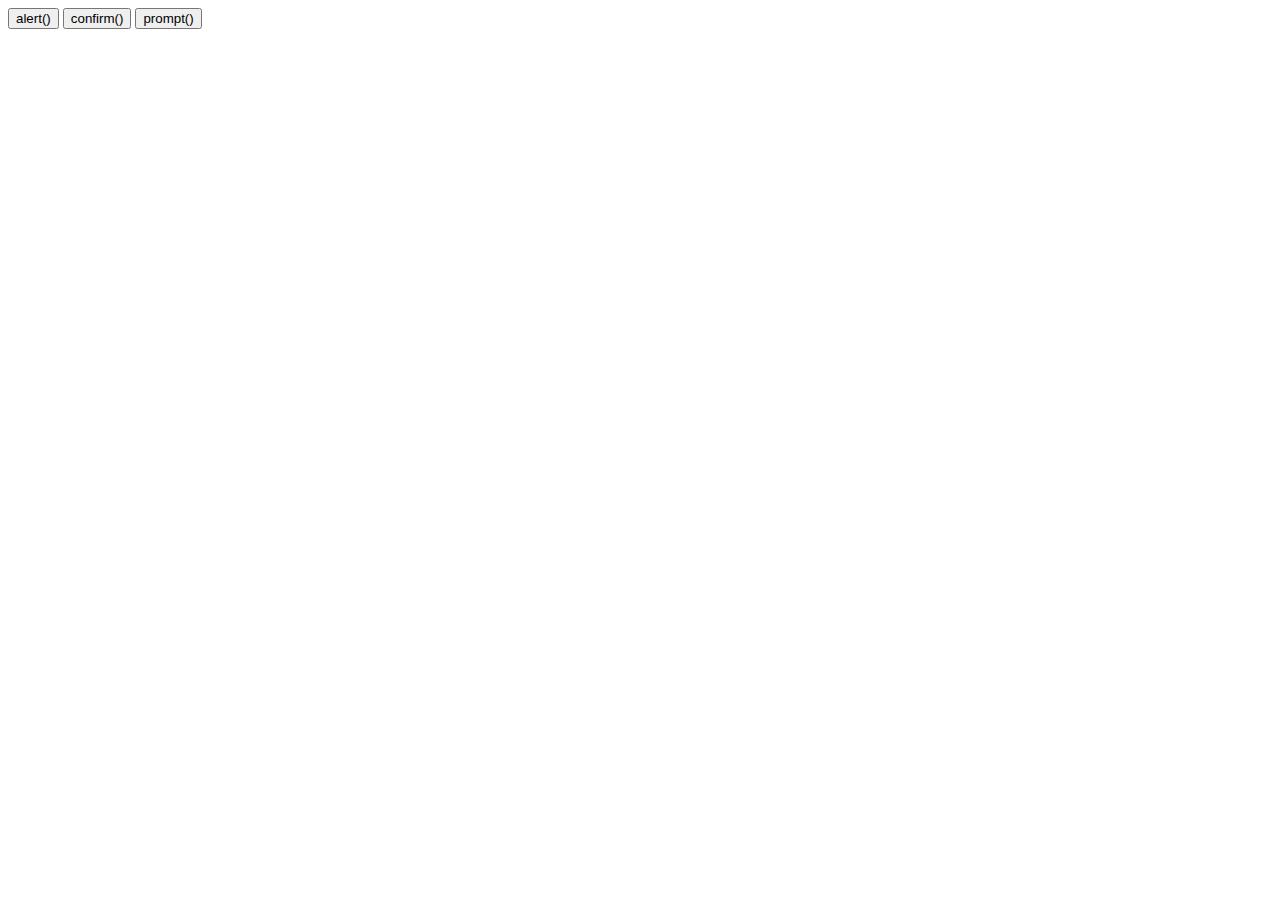
<file: aula11/index.html>
<!DOCTYPE html>
<html lang="pt-BR">
<head>
    <meta charset="UTF-8">
    <meta name="viewport" content="width=device-width, initial-scale=1.0">
    <title>Alert, confirm e prompt (navegador)</title>
</head>
<body>
    <button onclick="Alerta()">alert()</button>
    <button onclick="Confirmar()">confirm()</button>
    <button onclick="Input()">prompt()</button>
    <script src="js/script.js"></script>
</body>
</html>
</file>
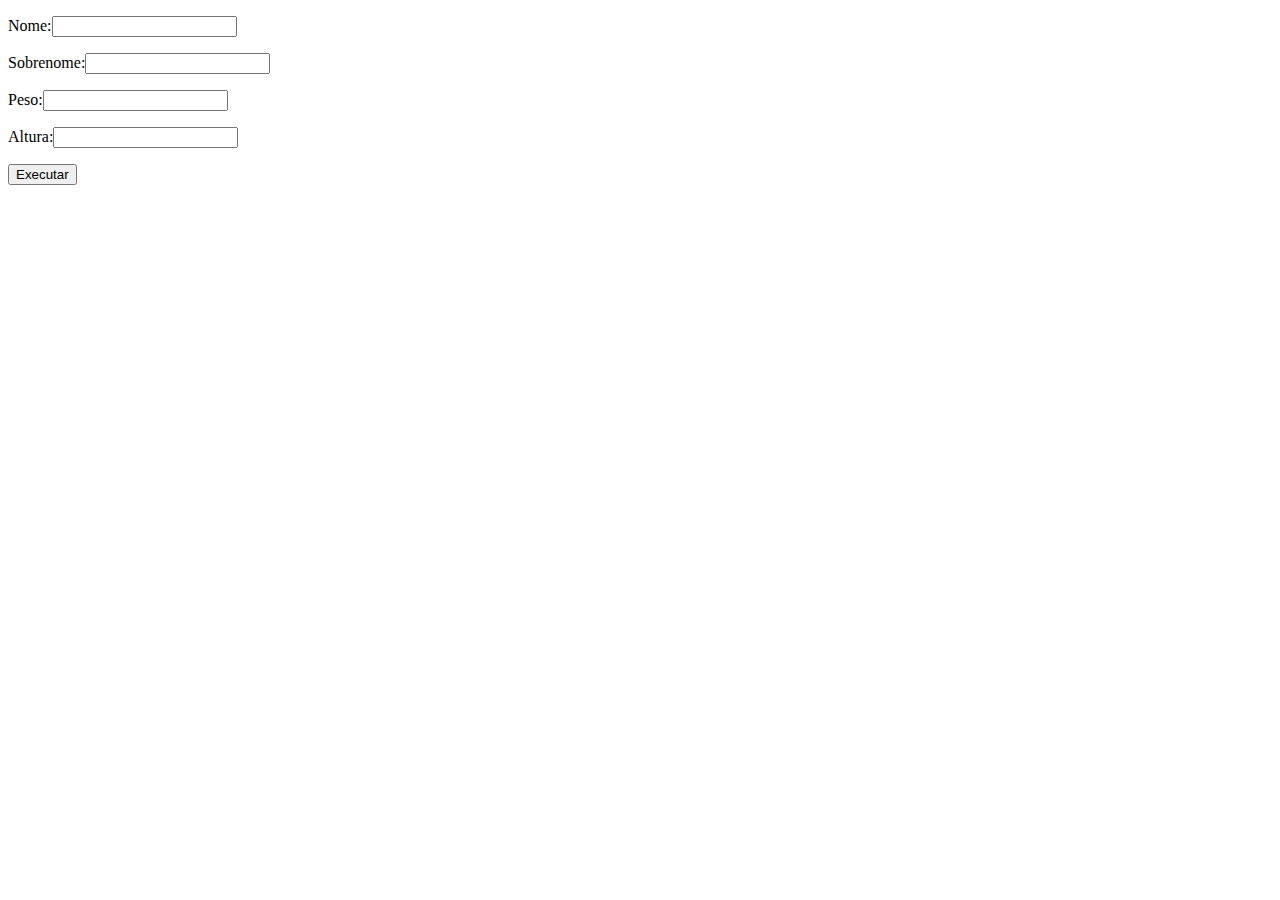
<file: aula20/index.html>
<!DOCTYPE html>
<html lang="pt-BR">
<head>
    <meta charset="UTF-8">
    <meta name="viewport" content="width=device-width, initial-scale=1.0">
    <title>Exercício</title>
</head>

<body>
    <form class="form" action="" method="get">
        <p>Nome:<input type="text" class="nome"></p>
        <p>Sobrenome:<input type="text" class="sobrenome"></p>
        <p>Peso:<input type="text" class="peso"></p>
        <p>Altura:<input type="text" class="altura"></p>
        <button>Executar</button>
    </form>
    <div class="texto"></div>

    <script src="script.js"></script>
</body>
</html>
</file>
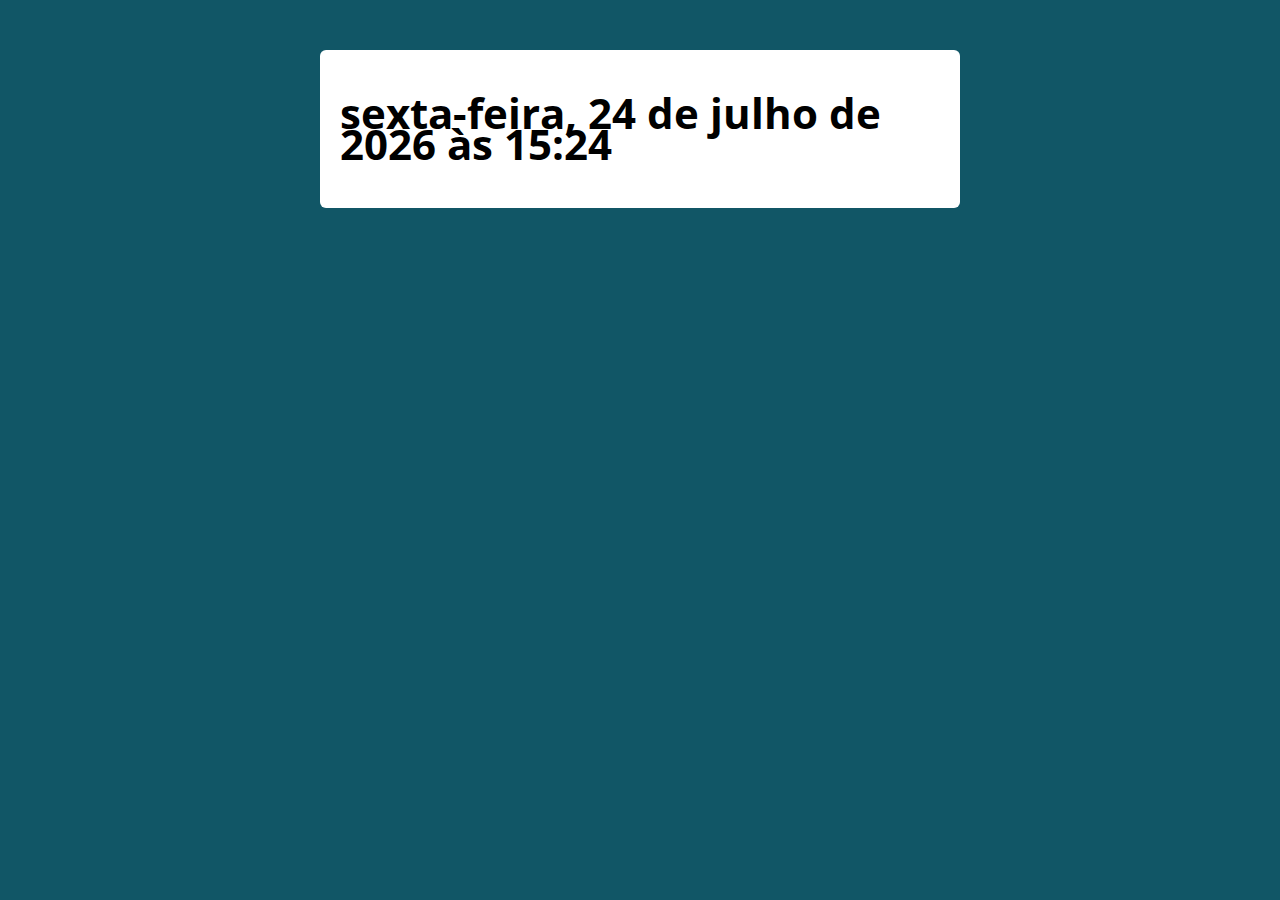
<file: aula30/index.html>
<!DOCTYPE html>
<html lang="pt-BR">
<head>
    <meta charset="UTF-8">
    <meta name="viewport" content="width=device-width, initial-scale=1.0">
    <link rel="stylesheet" href="assets/css/style.css">
    <title>Modelo Exercício</title>
</head>
<body>
    <section class="container">
        <h1>Lorem ipsum dolor sit amet</h1>
    </section>
    <script src="assets/js/main.js"></script>
</body>
</html>
</file>
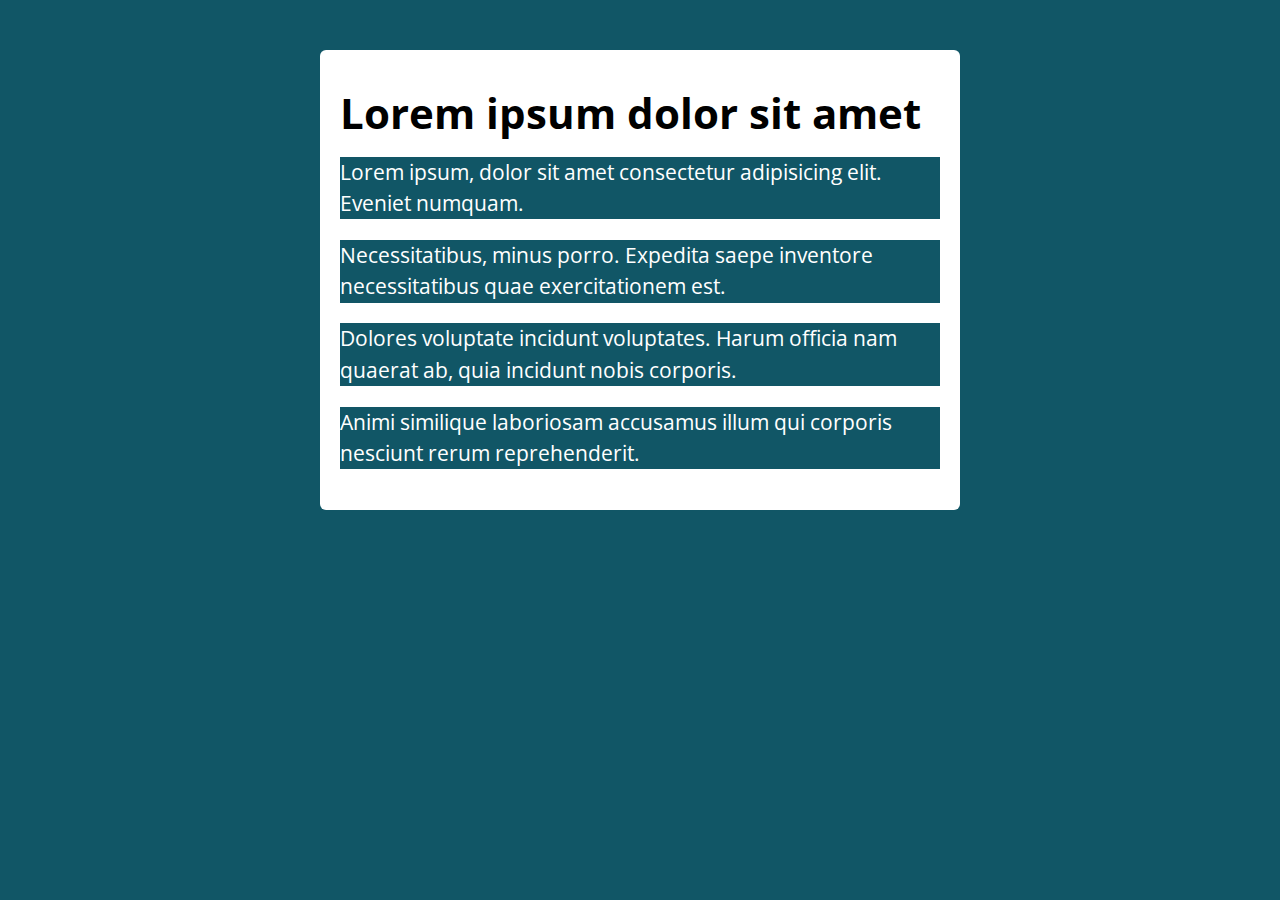
<file: aula38/index.html>
<!DOCTYPE html>
<html lang="pt-BR">
<head>
    <meta charset="UTF-8">
    <meta name="viewport" content="width=device-width, initial-scale=1.0">
    <link rel="stylesheet" href="assets/css/style.css">
    <title>Modelo Exercício</title>
</head>
<body>
    <section class="container">
        <h1>Lorem ipsum dolor sit amet</h1>
        <div class="paragrafos">
            <p>Lorem ipsum, dolor sit amet consectetur adipisicing elit. Eveniet numquam.</p>
            <p>Necessitatibus, minus porro. Expedita saepe inventore necessitatibus quae exercitationem est.</p>
            <p>Dolores voluptate incidunt voluptates. Harum officia nam quaerat ab, quia incidunt nobis corporis.</p>
            <p>Animi similique laboriosam accusamus illum qui corporis nesciunt rerum reprehenderit.</p>
        </div>
    </section>
    <script src="assets/js/main.js"></script>
</body>
</html>
</file>
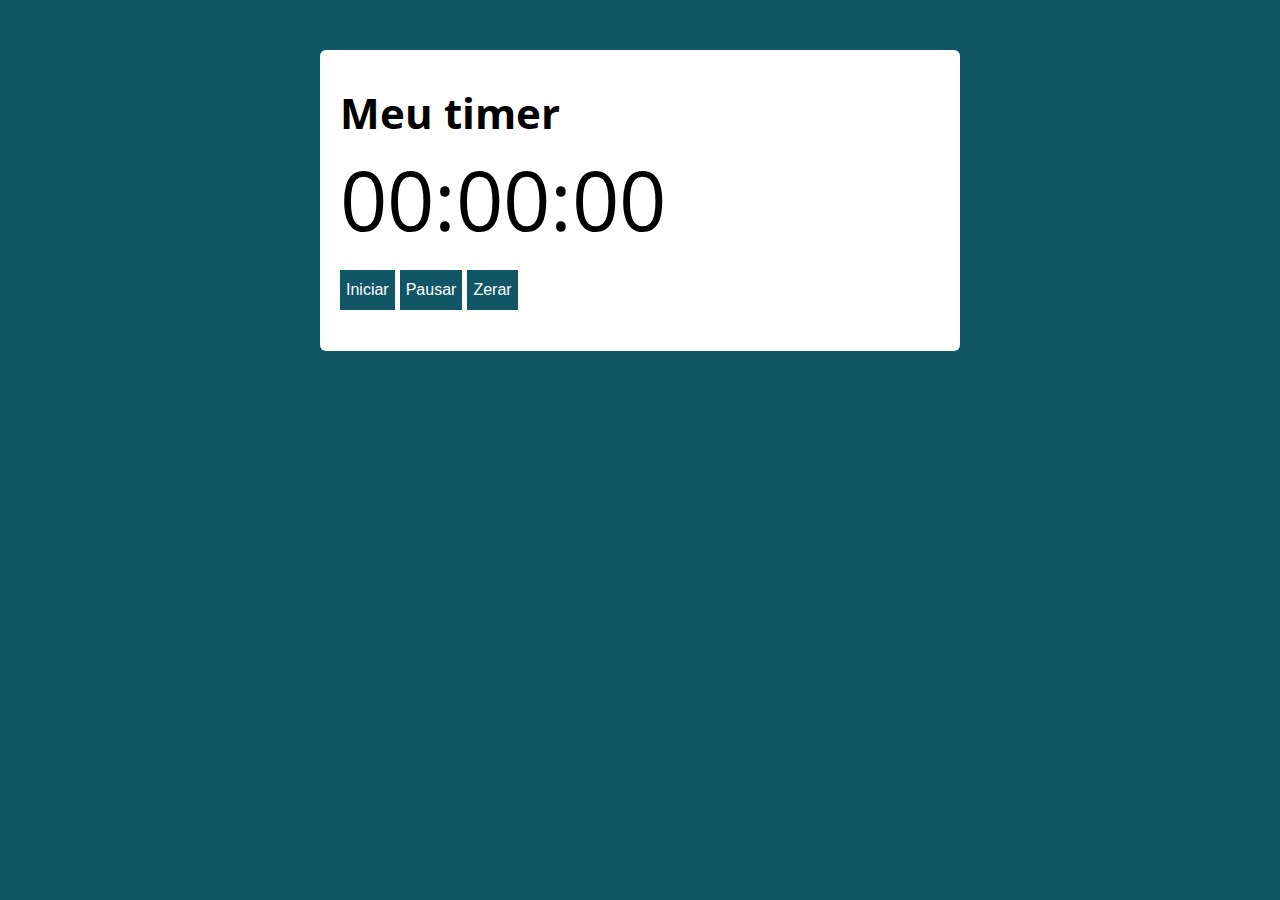
<file: aula47/index.html>
<!DOCTYPE html>
<html lang="pt-BR">
<head>
    <meta charset="UTF-8">
    <meta name="viewport" content="width=device-width, initial-scale=1.0">
    <link rel="stylesheet" href="assets/css/style.css">
    <title>Modelo Exercício</title>
</head>
<body>
    <section class="container">
        <h1>Meu timer</h1>
        <div class="relogio">00:00:00</div>
        <p>
            <button class="iniciar">Iniciar</button>
            <button class="pausar">Pausar</button>
            <button class="zerar">Zerar</button>
        </p>
    </section>
    <script src="assets/js/main.js"></script>
</body>
</html>
</file>
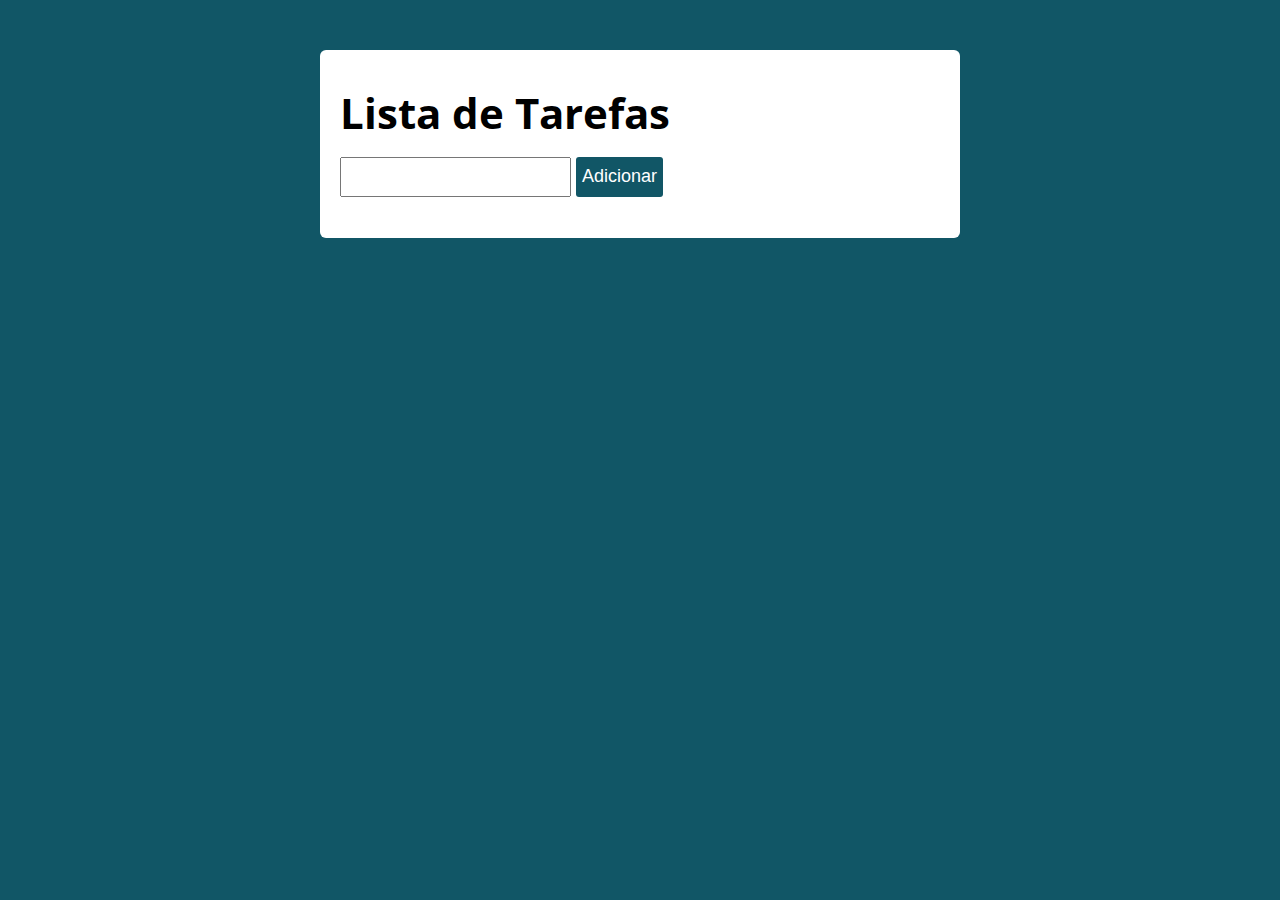
<file: aula48/index.html>
<!DOCTYPE html>
<html lang="pt-BR">
<head>
    <meta charset="UTF-8">
    <meta name="viewport" content="width=device-width, initial-scale=1.0">
    <link rel="stylesheet" href="assets/css/style.css">
    <title>Modelo Exercício</title>
</head>
<body>
    <section class="container">
        <h1>Lista de Tarefas</h1>
        <p>
            <input type="text" id="input-tarefa">
            <button class="button-add-tarefa">Adicionar</button>
        </p>
        <ul class="lista-tarefas">
        </ul>
    </section>
    <script src="assets/js/main.js"></script>
</body>
</html>
</file>
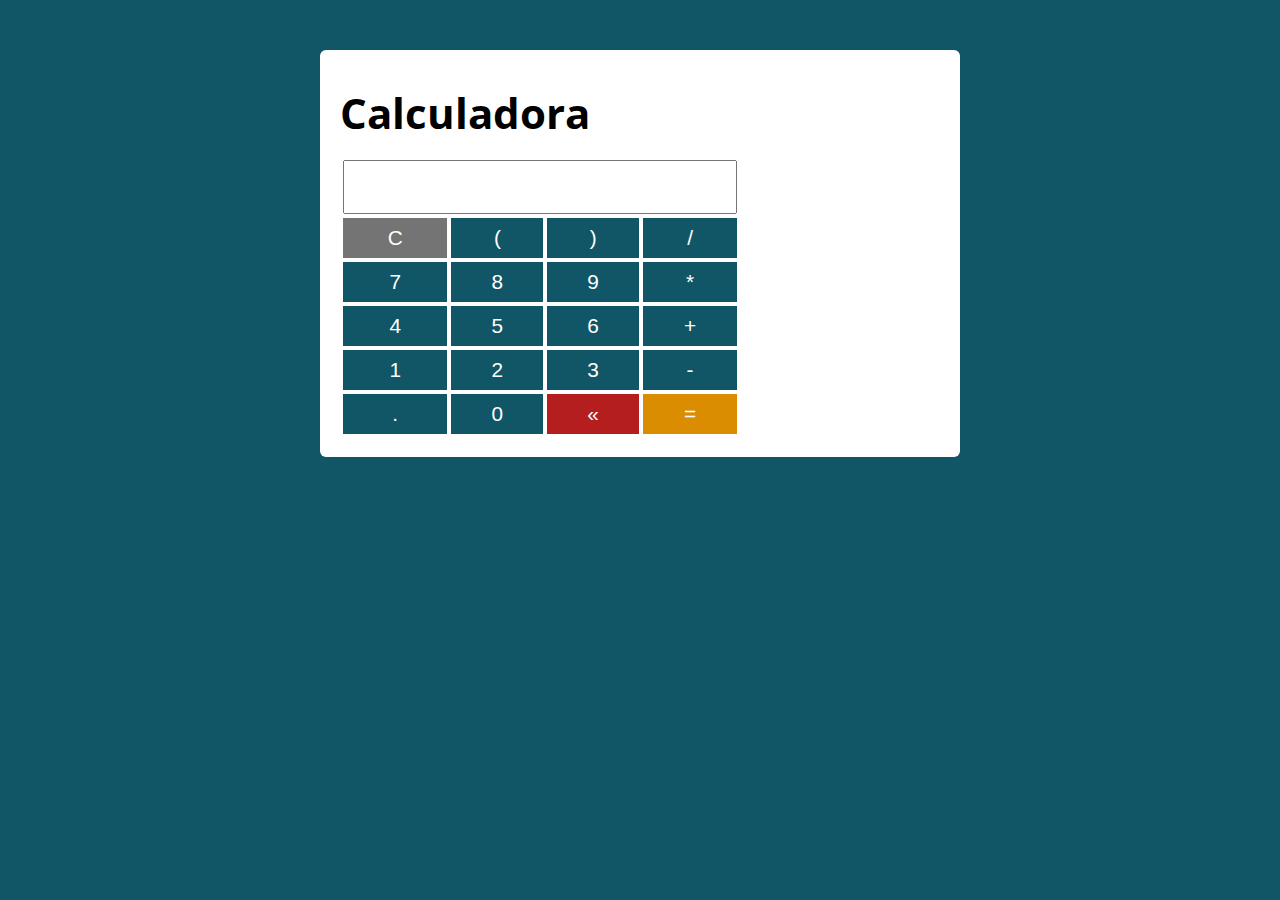
<file: aula57/index.html>
<!DOCTYPE html>
<html lang="pt-BR">
<head>
    <meta charset="UTF-8">
    <meta name="viewport" content="width=device-width, initial-scale=1.0">
    <link rel="stylesheet" href="assets/css/style.css">
    <title>Modelo Exercício</title>
</head>
<body>
    <section class="container">
        <h1>Calculadora</h1>
        <table class="calculadora">

            <tr>
            <td colspan="4"><input type="text" class="display"></td>
            </tr>

            <tr>
                <td><button class="btn btn-clear">C</button></td>
                <td><button class="btn btn-num">(</button></td>
                <td><button class="btn btn-num">)</button></td>
                <td><button class="btn btn-num">/</button></td>
            </tr>

            <tr>
                <td><button class="btn btn-num">7</button></td>
                <td><button class="btn btn-num">8</button></td>
                <td><button class="btn btn-num">9</button></td>
                <td><button class="btn btn-num">*</button></td>
            </tr>

            <tr>
                <td><button class="btn btn-num">4</button></td>
                <td><button class="btn btn-num">5</button></td>
                <td><button class="btn btn-num">6</button></td>
                <td><button class="btn btn-num">+</button></td>
            </tr>

            <tr>
                <td><button class="btn btn-num">1</button></td>
                <td><button class="btn btn-num">2</button></td>
                <td><button class="btn btn-num">3</button></td>
                <td><button class="btn btn-num">-</button></td>
            </tr>

            <tr>
                <td><button class="btn btn-num">.</button></td>
                <td><button class="btn btn-num">0</button></td>
                <td><button class="btn btn-del">&laquo;</button></td>
                <td><button class="btn btn-eq">=</button></td>
            </tr>
            
        </table>
        

    </section>
    <script src="assets/js/main.js"></script>
</body>
</html>
</file>
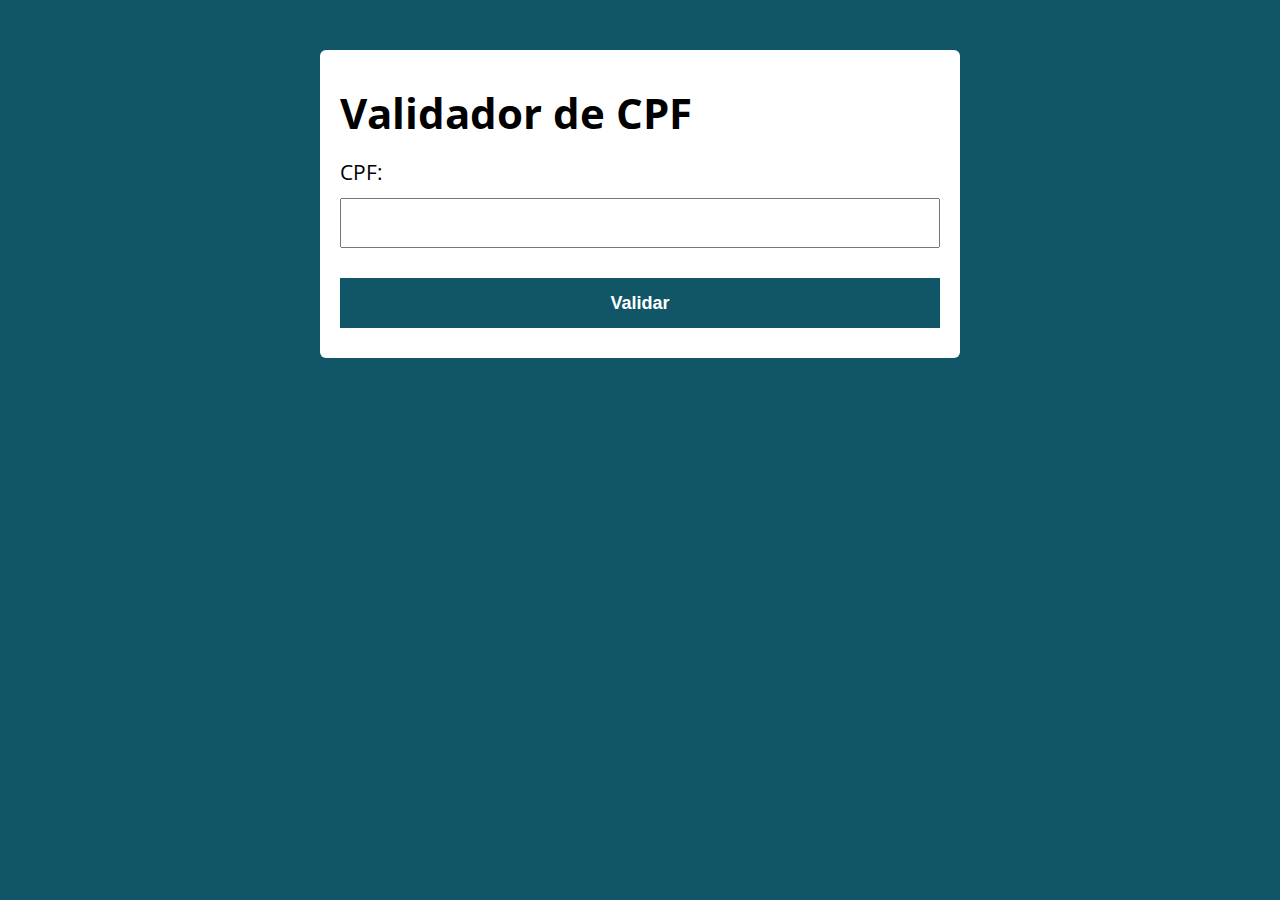
<file: aula77/index.html>
<!DOCTYPE html>
<html lang="pt-BR">
<head>
    <meta charset="UTF-8">
    <meta name="viewport" content="width=device-width, initial-scale=1.0">
    <link rel="stylesheet" href="assets/css/style.css">
    <title>Modelo Exercício</title>
</head>
<body>
    <section class="container">
        <h1>Validador de CPF</h1>
            <div>
                <label for="input-cpf">CPF:</label>
                <input type="text" id="input-cpf">
                <button class="btn-valida">Validar</button>
            </div>
            <div class="resultado">

            </div>
    </section>
    <script src="assets/js/main.js"></script>
</body>
</html>
</file>
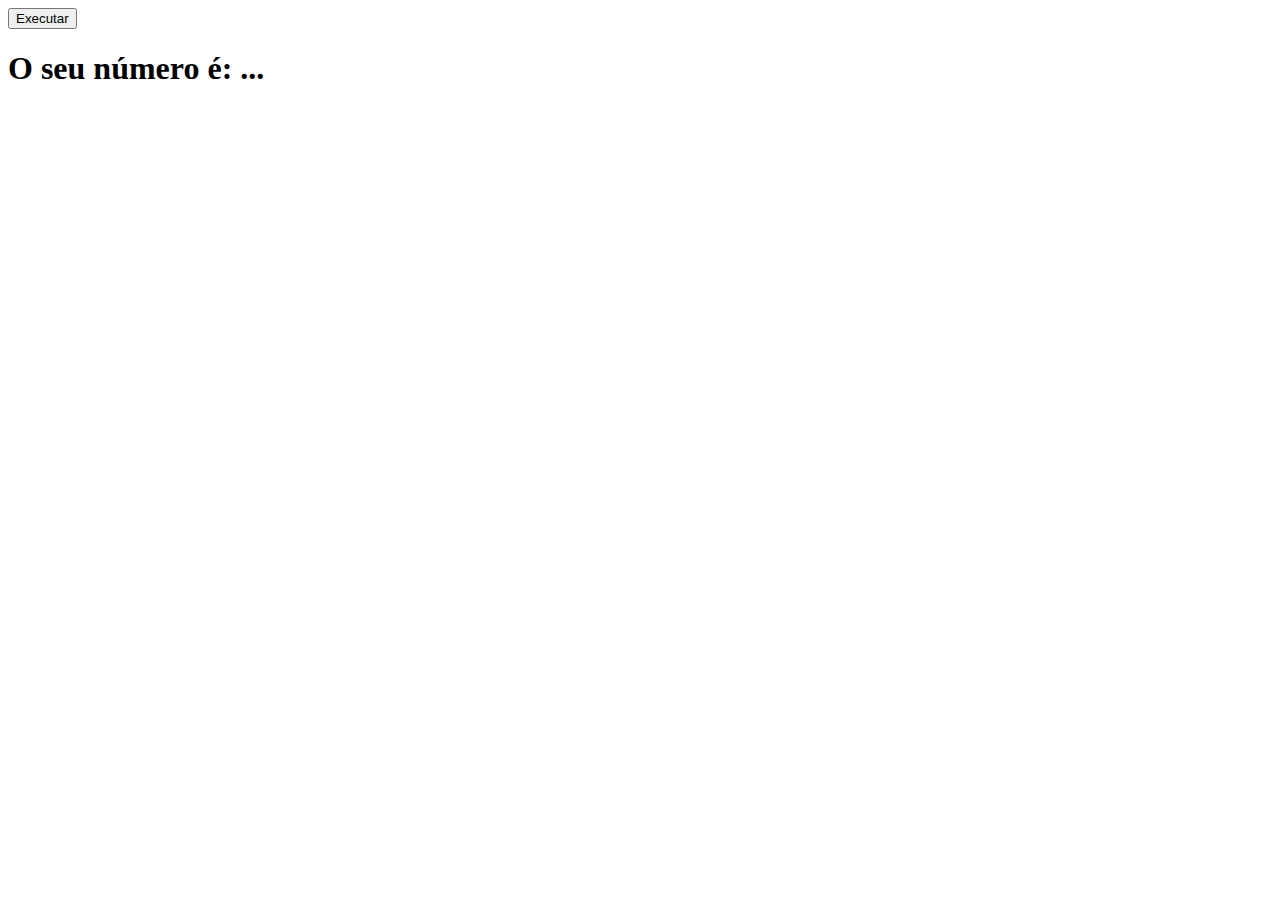
<file: aula15/ex/index.html>
<!DOCTYPE html>
<html lang="pt-BR">
<head>
    <meta charset="UTF-8">
    <meta name="viewport" content="width=device-width, initial-scale=1.0">
    <title>Exercício</title>
</head>
<body>
    <script src="script.js"></script>
    <button onclick="Numbers()">Executar</button>
    <section>
        <h1>O seu número é: <span id="numero">...</span></h1>
        <div id="button"></div>
        <div id="container"></div>
    </section>
</body>
</html>
</file>
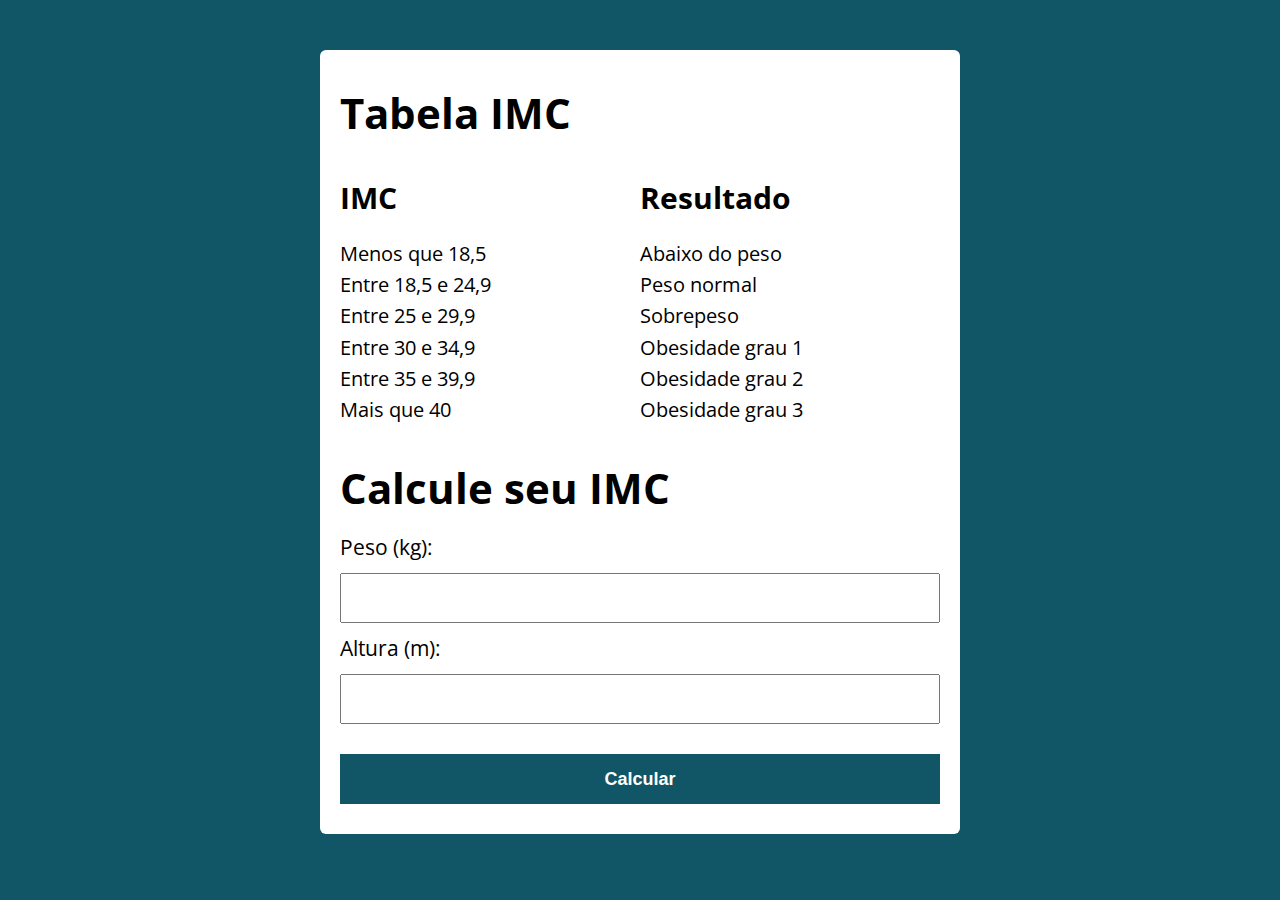
<file: aula26/modelo/index.html>
<!DOCTYPE html>
<html lang="pt-BR">
<head>
    <meta charset="UTF-8">
    <meta name="viewport" content="width=device-width, initial-scale=1.0">
    <link rel="stylesheet" href="assets/css/style.css">
    <title>Calculadora IMC</title>
</head>
<body>
    <section class="container">
        <h1>Tabela IMC</h1>
        <div class="tabela">
            <div class="coluna">
                <h2>IMC</h2>
                <p>Menos que 18,5<br>
                Entre 18,5 e 24,9<br>
                Entre 25 e 29,9<br>
                Entre 30 e 34,9<br>
                Entre 35 e 39,9<br>
                Mais que 40</p>
            </div>
            <div class="coluna">
                <h2>Resultado</h2>
                <p>Abaixo do peso<br>
                Peso normal<br>
                Sobrepeso<br>
                Obesidade grau 1<br>
                Obesidade grau 2<br>
                Obesidade grau 3</p>
            </div>
        </div>

        <h1>Calcule seu IMC</h1>

        <div id="alerta" style="display: none;"></div>

        <form action="">

            <label for="peso">Peso (kg):</label>
            <input type="number" id="peso">

            <label for="altura">Altura (m):</label>
            <input type="text" id="altura">

            <button type="submit">Calcular</button>
        </form>

        <div id="resultado" style="display: none;"></div>
    </section>
    <script src="assets/js/main.js"></script>
</body>
</html>
</file>
<file: aula30/assets/css/style.css>
@import url('https://fonts.googleapis.com/css2?family=Open+Sans:ital,wght@0,300..800;1,300..800&display=swap');

:root{
    --primary-color: rgb(17, 86, 102);
    --primary-color-darker: rgb(9, 48, 56);
}

*{
    box-sizing: border-box;
    outline: 0;
}

body{
    margin: 0;
    padding: 0;
    background-color:var(--primary-color);
    font-family: 'Open sans', sans-serif;
    font-size: 1.3em;
    line-height: 1.5em;
}

.container{
    max-width: 640px;
    margin: 50px auto;
    background-color: white;
    padding: 20px;
    border-radius: 6px;
}

form input, form label, form button{
    display: block;
    width: 100%;
    margin-bottom: 10px;
}

form input{
    font-size: 24px;
    height: 50px;
    padding: 0 20px;
}

form input:focus {
    outline: 1px solid var(--primary-color);
}

form button{
    border: none;
    background-color: var(--primary-color);
    color: white;
    font-size: 18px;
    font-weight: 700;
    height: 50px;
    cursor: pointer;
    margin-top: 30px;
}

form button:hover{
    background-color: var(--primary-color-darker);
    color: rgb(192, 192, 192);
}

form button:active{
    background-color: rgb(7, 35, 41);
    color: rgb(139, 139, 139);
}
</file>
<file: aula38/assets/css/style.css>
@import url('https://fonts.googleapis.com/css2?family=Open+Sans:ital,wght@0,300..800;1,300..800&display=swap');

:root{
    --primary-color: rgb(17, 86, 102);
    --primary-color-darker: rgb(9, 48, 56);
}

*{
    box-sizing: border-box;
    outline: 0;
}

body{
    margin: 0;
    padding: 0;
    background-color:var(--primary-color);
    font-family: 'Open sans', sans-serif;
    font-size: 1.3em;
    line-height: 1.5em;
}

.container{
    max-width: 640px;
    margin: 50px auto;
    background-color: white;
    padding: 20px;
    border-radius: 6px;
}

form input, form label, form button{
    display: block;
    width: 100%;
    margin-bottom: 10px;
}

form input{
    font-size: 24px;
    height: 50px;
    padding: 0 20px;
}

form input:focus {
    outline: 1px solid var(--primary-color);
}

form button{
    border: none;
    background-color: var(--primary-color);
    color: white;
    font-size: 18px;
    font-weight: 700;
    height: 50px;
    cursor: pointer;
    margin-top: 30px;
}

form button:hover{
    background-color: var(--primary-color-darker);
    color: rgb(192, 192, 192);
}

form button:active{
    background-color: rgb(7, 35, 41);
    color: rgb(139, 139, 139);
}
</file>
<file: aula47/assets/css/style.css>
@import url('https://fonts.googleapis.com/css2?family=Open+Sans:ital,wght@0,300..800;1,300..800&display=swap');

:root{
    --primary-color: rgb(17, 86, 102);
    --primary-color-darker: rgb(9, 48, 56);
}

*{
    box-sizing: border-box;
    outline: 0;
}

body{
    margin: 0;
    padding: 0;
    background-color:var(--primary-color);
    font-family: 'Open sans', sans-serif;
    font-size: 1.3em;
    line-height: 1.5em;
}

.container{
    max-width: 640px;
    margin: 50px auto;
    background-color: white;
    padding: 20px;
    border-radius: 6px;
}

h1{
    font-size: 2em;
    margin-bottom: 20px;
}

.relogio{
    display: flex;
    align-items: center ;
    font-size: 4em;
    height: 100px;
}

.pause{
    color: red;
}

button{
    border: none;
    background-color: var(--primary-color);
    color: white;
    font-size: 16px;
    height: 40px;
    cursor: pointer;
}

button:hover{
    background-color: var(--primary-color-darker);
    color: rgb(192, 192, 192);
}

button:active{
    background-color: rgb(7, 35, 41);
    color: rgb(139, 139, 139);
}
</file>
<file: aula48/assets/css/style.css>
@import url('https://fonts.googleapis.com/css2?family=Open+Sans:ital,wght@0,300..800;1,300..800&display=swap');

:root{
    --primary-color: rgb(17, 86, 102);
    --primary-color-darker: rgb(9, 48, 56);
    --delete-color: rgba(173, 0, 0);
    --delete-color-darker: rgb(138, 0, 0);
}

*{
    box-sizing: border-box;
    outline: 0;
}

body{
    margin: 0;
    padding: 0;
    background-color:var(--primary-color);
    font-family: 'Open sans', sans-serif;
    font-size: 1.3em;
    line-height: 1.5em;
}

.container{
    max-width: 640px;
    margin: 50px auto;
    background-color: white;
    padding: 20px;
    border-radius: 6px;
}

input{
    font-size: 16px;
    height: 40px;
    padding: 0 10px;
}

input:focus {
    outline: 1px solid var(--primary-color);
}

button{
    border: none;
    border-radius: 3px;
    color: white;
    font-size: 18px;
    height: 40px;
    cursor: pointer;
}

.button-add-tarefa{
    background-color: var(--primary-color);
}

.button-add-tarefa:hover{
    background-color: var(--primary-color-darker);
    color: rgb(192, 192, 192);
}

.button-add-tarefa:active{
    background-color: rgb(7, 35, 41);
    color: rgb(139, 139, 139);
}

.button-apagar-tarefa{
    background-color: var(--delete-color);
    margin-left: 10px;
    height: 30px;
}

.button-apagar-tarefa:hover{
    background-color: var(--delete-color-darker);
    color: rgb(192, 192, 192);
}

.button-apagar-tarefa:active{
    background-color: rgb(104, 0, 0);
    color: rgb(139, 139, 139);
}

li{
    margin-bottom: 10px;
}
</file>
<file: aula57/assets/css/style.css>
@import url('https://fonts.googleapis.com/css2?family=Open+Sans:ital,wght@0,300..800;1,300..800&display=swap');

:root{
    --primary-color: rgb(17, 86, 102);
    --primary-color-darker: rgb(16, 73, 85);
}

*{
    box-sizing: border-box;
    outline: 0;
}

body{
    margin: 0;
    padding: 0;
    background-color:var(--primary-color);
    font-family: 'Open sans', sans-serif;
    font-size: 1.3em;
    line-height: 1.5em;
}

.container{
    max-width: 640px;
    margin: 50px auto;
    background-color: white;
    padding: 20px;
    border-radius: 6px;
}

.calculadora{
    width: 400px;
}

.display{
    font-size: 2em;
    width: 100%;
    text-align: right;
}

.btn{
    width: 100%;
    border: none;
    background-color: var(--primary-color);
    color: white;
    font-size: 1em;
    height: 40px;
    cursor: pointer;
}

.btn:hover{
    background-color: var(--primary-color-darker);
    color: rgb(220, 220, 220);
}

.btn:active{
    background-color: rgb(12, 58, 68);
    color: rgb(180, 180, 180);
}

.btn-eq{
    background-color: rgb(218, 141, 0);
}

.btn-eq:hover{
    background-color: rgb(196, 127, 0);
    color: rgb(220, 220, 220);
}

.btn-eq:active{
    background-color: rgb(175, 114, 0);
    color: rgb(180, 180, 180);
}

.btn-del{
    background-color: rgb(180, 30, 30);
}

.btn-del:hover{
    background-color: rgb(150, 25, 25);
    color: rgb(220, 220, 220);
}

.btn-del:active{
    background-color: rgb(136, 23, 23);
    color: rgb(180, 180, 180);
}

.btn-clear{
    background-color: rgb(116, 116, 116);
}

.btn-clear:hover{
    background-color: rgb(100, 100, 100);
    color: rgb(220, 220, 220);
}

.btn-clear:active{
    background-color: rgb(83, 83, 83);
    color: rgb(180, 180, 180);
}
</file>
<file: aula77/assets/css/style.css>
@import url('https://fonts.googleapis.com/css2?family=Open+Sans:ital,wght@0,300..800;1,300..800&display=swap');

:root{
    --primary-color: rgb(17, 86, 102);
    --primary-color-darker: rgb(16, 73, 85);
}

*{
    box-sizing: border-box;
    outline: 0;
}

body{
    margin: 0;
    padding: 0;
    background-color:var(--primary-color);
    font-family: 'Open sans', sans-serif;
    font-size: 1.3em;
    line-height: 1.5em;
}

.container{
    max-width: 640px;
    margin: 50px auto;
    background-color: white;
    padding: 20px;
    border-radius: 6px;
}

input, label, button{
    display: block;
    width: 100%;
    margin-bottom: 10px;
}

input{
    font-size: 24px;
    height: 50px;
    padding: 0 20px;
}

input:focus {
    outline: 1px solid var(--primary-color);
}

button{
    border: none;
    background-color: var(--primary-color);
    color: white;
    font-size: 18px;
    font-weight: 700;
    height: 50px;
    cursor: pointer;
    margin-top: 30px;
}

button:hover{
    background-color: var(--primary-color-darker);
    color: rgb(220, 220, 220);
}

button:active{
    background-color: rgb(7, 35, 41);
    color: rgb(180, 180, 180);
}

.valido{
    color: green;
}

.invalido{
    color: red;
}
</file>
<file: aula26/modelo/assets/css/style.css>
@import url('https://fonts.googleapis.com/css2?family=Open+Sans:ital,wght@0,300..800;1,300..800&display=swap');

:root{
    --primary-color: rgb(17, 86, 102);
    --primary-color-darker: rgb(9, 48, 56);
    --error: rgba(255, 0, 0, 0.333);
    --underweight: #ADD8E6;
    --normal-weight: #90EE90;
    --overweigh: #ffd9008c;
    --obesity-1: #ffa07ad7;
    --obesity-2: #ff8c0086;
    --obesity-3: #ff44008c;
}

*{
    box-sizing: border-box;
    outline: 0;
}

body{
    margin: 0;
    padding: 0;
    background-color:var(--primary-color);
    font-family: 'Open sans', sans-serif;
    font-size: 1.3em;
    line-height: 1.5em;
}

.container{
    max-width: 640px;
    margin: 50px auto;
    background-color: white;
    padding: 20px;
    border-radius: 6px;
}

h1{
    font-size: 2em;
}

.tabela{
    display: flex;
    font-size: 20px;
}

.coluna{
    flex: 1;
}

form input, form label, form button{
    display: block;
    width: 100%;
    margin-bottom: 10px;
}

form input{
    font-size: 24px;
    height: 50px;
    padding: 0 20px;
}

form input:focus {
    outline: 1px solid var(--primary-color);
}

form button{
    border: none;
    background-color: var(--primary-color);
    color: white;
    font-size: 18px;
    font-weight: 700;
    height: 50px;
    cursor: pointer;
    margin-top: 30px;
}

form button:hover{
    background-color: var(--primary-color-darker);
    color: rgb(192, 192, 192);
}

form button:active{
    background-color: rgb(7, 35, 41);
    color: rgb(139, 139, 139);
}

#alerta{
    width: 100%;
    height: 50px;
    background-color: var(--error);
    margin: 20px auto;
    padding: 8px;
    border: solid 1px rgba(255, 0, 0, 0.666);
    border-radius: 5px;
}

#alerta p{
    margin: 0;
    font-size: 20px;
}

#resultado p{
    width: 100%;
    height: 50px;
    margin: 20px auto;
    padding: 8px;
    border-radius: 5px;
    font-size: 20px;
}

.underweight{
    background-color: var(--underweight);
    border: 1px solid #89b5c4;
}

.normal-weight{
    background-color: var(--normal-weight);
    border: 1px solid #63b963;
}

.overweigh{
    background-color: var(--overweigh);
    border: 1px solid #bb9f008c;
}

.obesity-1{
    background-color: var(--obesity-1);
    border: 1px solid #d17956d7;
}

.obesity-2{
    background-color: var(--obesity-2);
    border: 1px solid #c56c0086;
}

.obesity-3{
    background-color: var(--obesity-3);
    border: 1px solid #b831008c;
}
</file>
